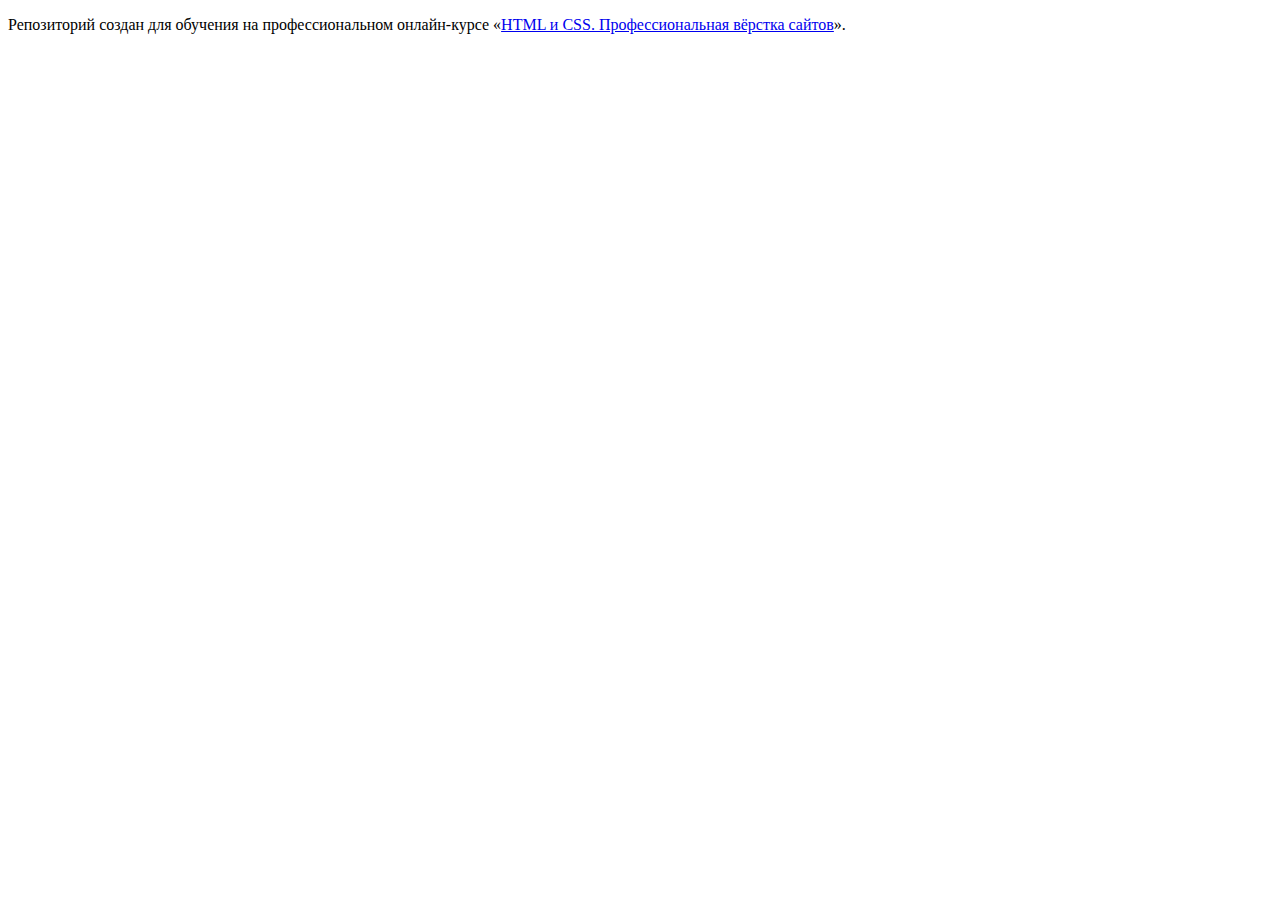
<file: 1/index.html>
<!DOCTYPE html>
<html lang="ru">
  <head>
    <meta charset="utf-8">
    <title>HTML Academy: Седона</title>
    <base href="https://htmlacademy-htmlcss.github.io/1936627-sedona-33/1/">
</head>
  <body>

    <p>Репозиторий создан для обучения на профессиональном онлайн‑курсе «<a href="https://htmlacademy.ru/intensive/htmlcss">HTML и CSS. Профессиональная вёрстка сайтов</a>».</p>

  </body>
</html>
</file>
